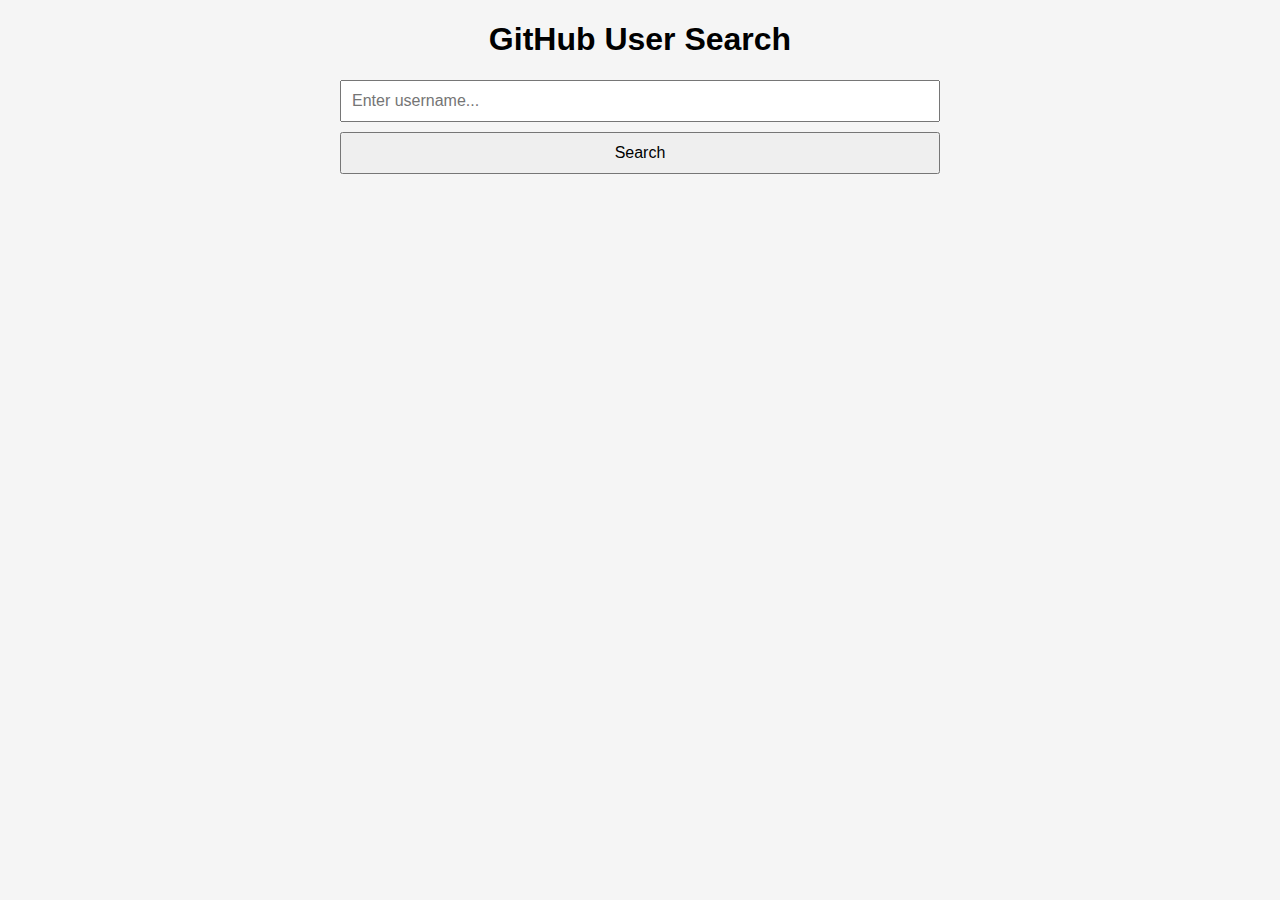
<file: index.html>
<!DOCTYPE html>
<html lang="en">
<head>
    <meta charset="UTF-8" />
    <meta name="viewport" content="width=device-width, initial-scale=1.0" />
    <title>GitHub User Search</title>
    <link rel="stylesheet" href="style.css" />
</head>
<body>
    <h1>GitHub User Search</h1>
    <div class="container">
        <input type="text" id="username" placeholder="Enter username..." />
        <button onclick="searchUsers()">Search</button>

        <div id="results"></div>
    </div>

    <script>
        async function searchUsers() {
            const query = document.getElementById("username").value;
            const resultsDiv = document.getElementById("results");
            resultsDiv.innerHTML = "<p>Loading...</p>";

            try {
                const response = await fetch(`https://api.github.com/search/users?q=${query}`);
                const data = await response.json();

                resultsDiv.innerHTML = "";

                data.items.forEach(user => {
                    const card = document.createElement("div");
                    card.className = "card";
                    card.innerHTML = `
                        <img src="${user.avatar_url}" class="avatar" />
                        <div class="info">
                            <p>${user.login}</p>
                            <a href="${user.html_url}" target="_blank">View Profile</a>
                        </div>
                    `;
                    resultsDiv.appendChild(card);
                });
            } catch (err) {
                resultsDiv.innerHTML = "<p>Error fetching data</p>";
            }
        }
    </script>
</body>
</html>
</file>
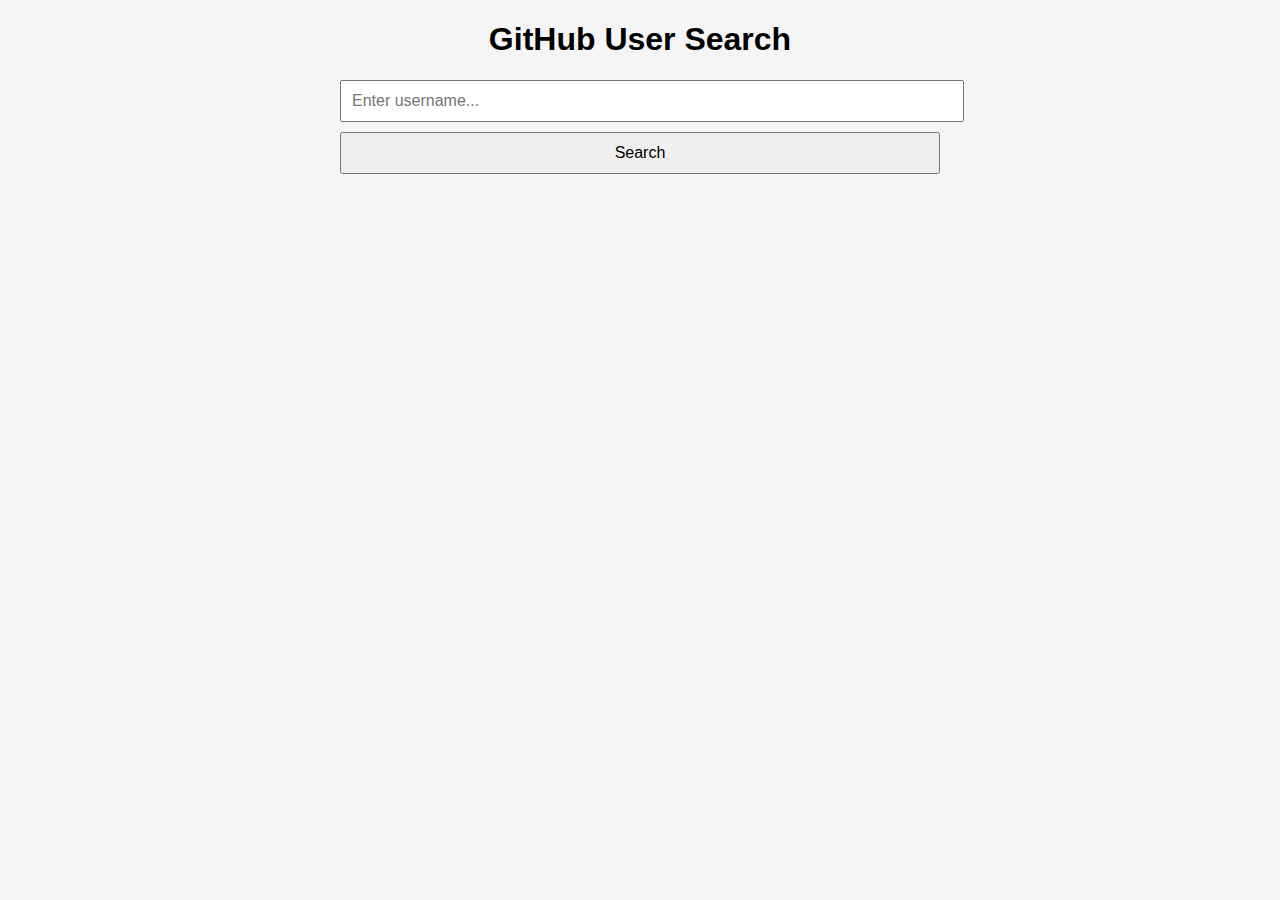
<file: github_user_search.html>
<!DOCTYPE html>
<html lang="en">
<head>
    <meta charset="UTF-8" />
    <meta name="viewport" content="width=device-width, initial-scale=1.0" />
    <title>GitHub User Search</title>
    <style>
        body { font-family: Arial, sans-serif; margin: 20px; background: #f5f5f5; }
        h1 { text-align: center; }
        .container { max-width: 600px; margin: 0 auto; }
        #results { margin-top: 20px; }
        .card { background: white; padding: 15px; margin-bottom: 10px; border-radius: 8px; display: flex; align-items: center; gap: 15px; box-shadow: 0 2px 5px rgba(0,0,0,0.1); }
        .avatar { width: 60px; height: 60px; border-radius: 50%; }
        .info a { font-weight: bold; text-decoration: none; color: #0366d6; }
    </style>
</head>
<body>
    <h1>GitHub User Search</h1>
    <div class="container">
        <input type="text" id="username" placeholder="Enter username..." style="width:100%; padding:10px; font-size:16px;" />
        <button onclick="searchUsers()" style="width:100%; margin-top:10px; padding:10px; font-size:16px; cursor:pointer;">Search</button>

        <div id="results"></div>
    </div>

    <script>
        async function searchUsers() {
            const query = document.getElementById("username").value;
            const resultsDiv = document.getElementById("results");
            resultsDiv.innerHTML = "<p>Loading...</p>";

            try {
                const response = await fetch(`https://api.github.com/search/users?q=${query}`);
                const data = await response.json();

                resultsDiv.innerHTML = "";

                data.items.forEach(user => {
                    const card = document.createElement("div");
                    card.className = "card";
                    card.innerHTML = `
                        <img src="${user.avatar_url}" class="avatar" />
                        <div class="info">
                            <p>${user.login}</p>
                            <a href="${user.html_url}" target="_blank">View Profile</a>
                        </div>
                    `;
                    resultsDiv.appendChild(card);
                });
            } catch (err) {
                resultsDiv.innerHTML = "<p>Error fetching data</p>";
            }
        }
    </script>
</body>
</html>
</file>
<file: style.css>
body {
    font-family: Arial, sans-serif;
    margin: 20px;
    background: #f5f5f5;
}

h1 {
    text-align: center;
}

.container {
    max-width: 600px;
    margin: 0 auto;
}

#username {
    width: 100%;
    padding: 10px;
    font-size: 16px;
    box-sizing: border-box;
}

button {
    width: 100%;
    margin-top: 10px;
    padding: 10px;
    font-size: 16px;
    cursor: pointer;
}

#results {
    margin-top: 20px;
}

.card {
    background: white;
    padding: 15px;
    margin-bottom: 10px;
    border-radius: 8px;
    display: flex;
    align-items: center;
    gap: 15px;
    box-shadow: 0 2px 5px rgba(0,0,0,0.1);
}

.avatar {
    width: 60px;
    height: 60px;
    border-radius: 50%;
}

.info a {
    font-weight: bold;
    text-decoration: none;
    color: #0366d6;
}
</file>
